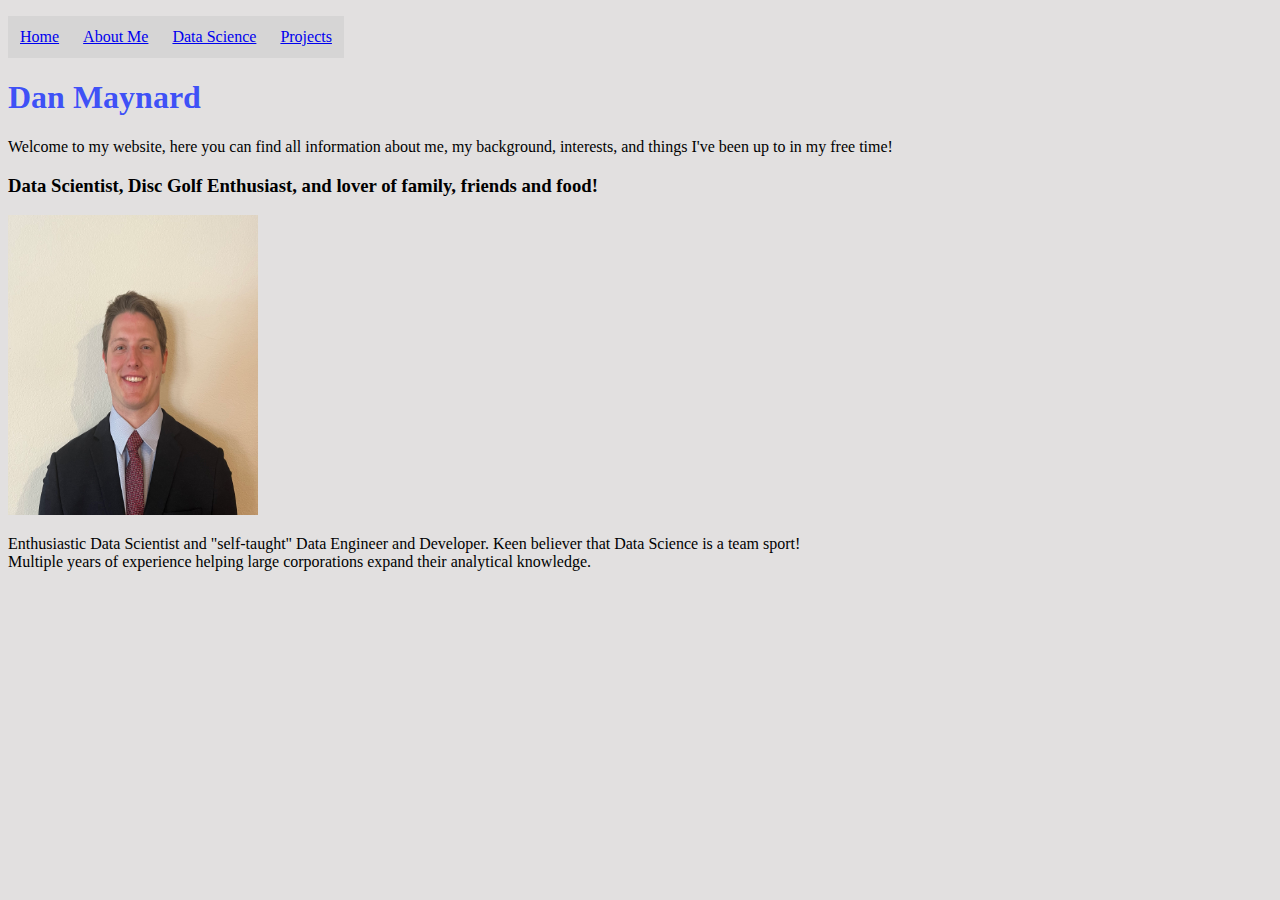
<file: index.htm>
<!DOCTYPE html>

<html>

<head>
	<meta charset="UTF-8">
	<style>
		ul {
		  list-style-type: none;
		  margin: 5;
		  padding: 0;
		  overflow: hidden;
		}
		
		li {
		  float: left;
		}
		
		li a {
		  display: block;
		  padding: 12px;
		  background-color: #c9c9c979;
		}
		</style>
	<ul>
		<li><a href="index.htm">Home</a></li>
		<li><a href="aboutme.htm">About Me</a></li>
		<li><a href="datascience.html">Data Science</a></li>
		<li><a href="projects.asp">Projects</a></li>
	  </ul>

<h1 style="color:rgba(0, 26, 255, 0.74);">Dan Maynard</h1>
</head>
<body style="background-color:rgb(226, 224, 224);">
</body>
<body>

<style>

	h1 {
			color: rgb(255, 0, 191);
			font-family: verdana;
			font-size: 200%;
		}
	.center {
  text-align: center;
  border: 3px solid green;
}
</style>
<p>Welcome to my website, here you can find all information about me, my background, interests, and things I've been up to in my free time!</p>
<h3>Data Scientist, Disc Golf Enthusiast, and lover of family, friends and food!</h3>

<img src="images/MainPhoto.jpg" alt="Photo of Dan Maynard" style="width:250px;height:300px;">
<p>Enthusiastic Data Scientist and "self-taught" Data Engineer and Developer. Keen believer that Data Science is a team sport! 
<br>Multiple years of experience helping large corporations expand their analytical knowledge.</br> 
</p>

</body>

</html>
</file>
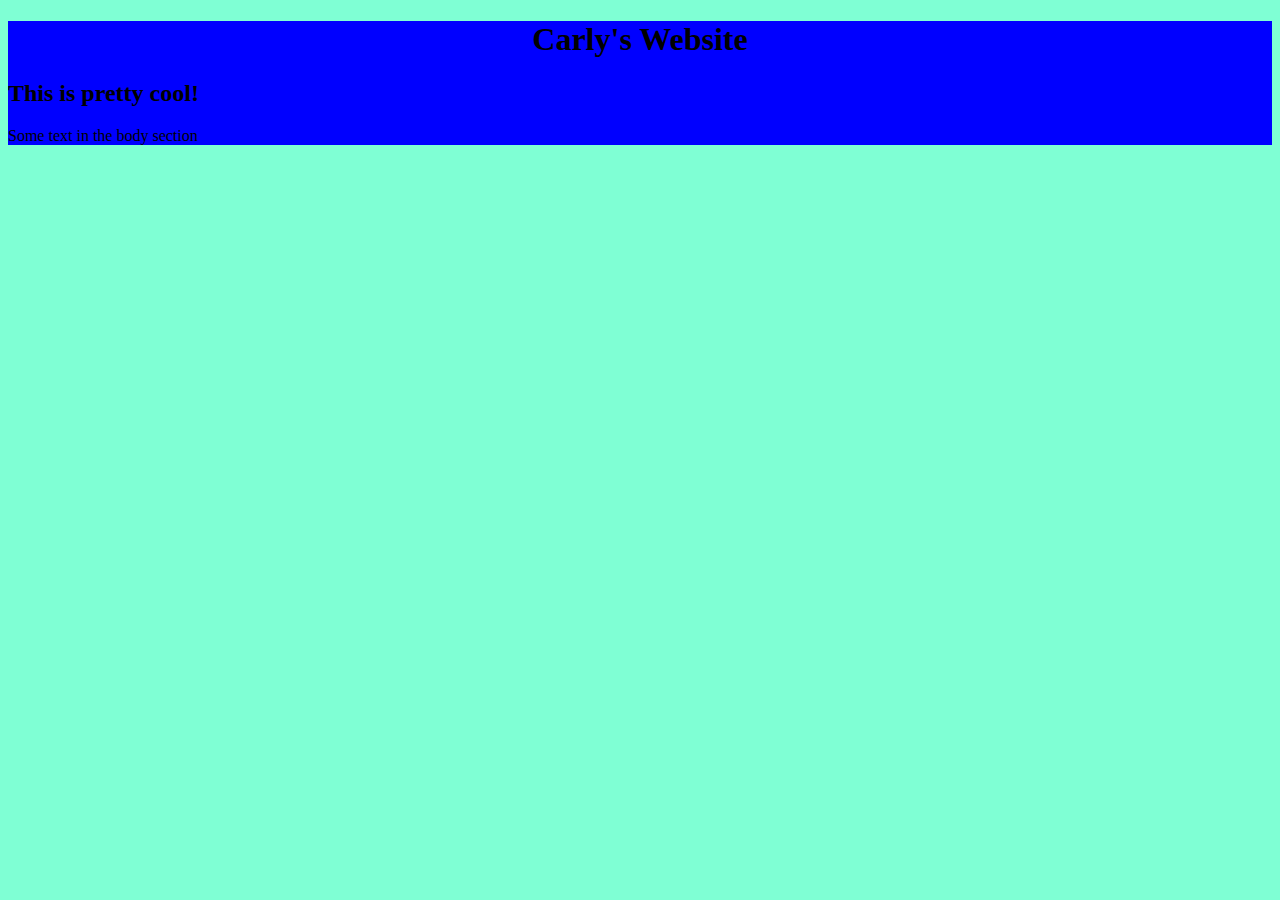
<file: Other/index.htm>
<!DOCTYPE html>

<html style="background-color:aquamarine">
	<head>
		<meta charset="utf-8">
		<title>Carly McBride's webpage
		</title>
		<h1 style="text-align: center;font-family: serif;color: black;">
			Carly's Website
		</h1>
		<h2 style="color: black;font-family: Cambria;">
			This is pretty cool!
		</h2>
		<body style="background-color:blue">
			Some text in the body section
		</body>
	</head>

</html>
</file>
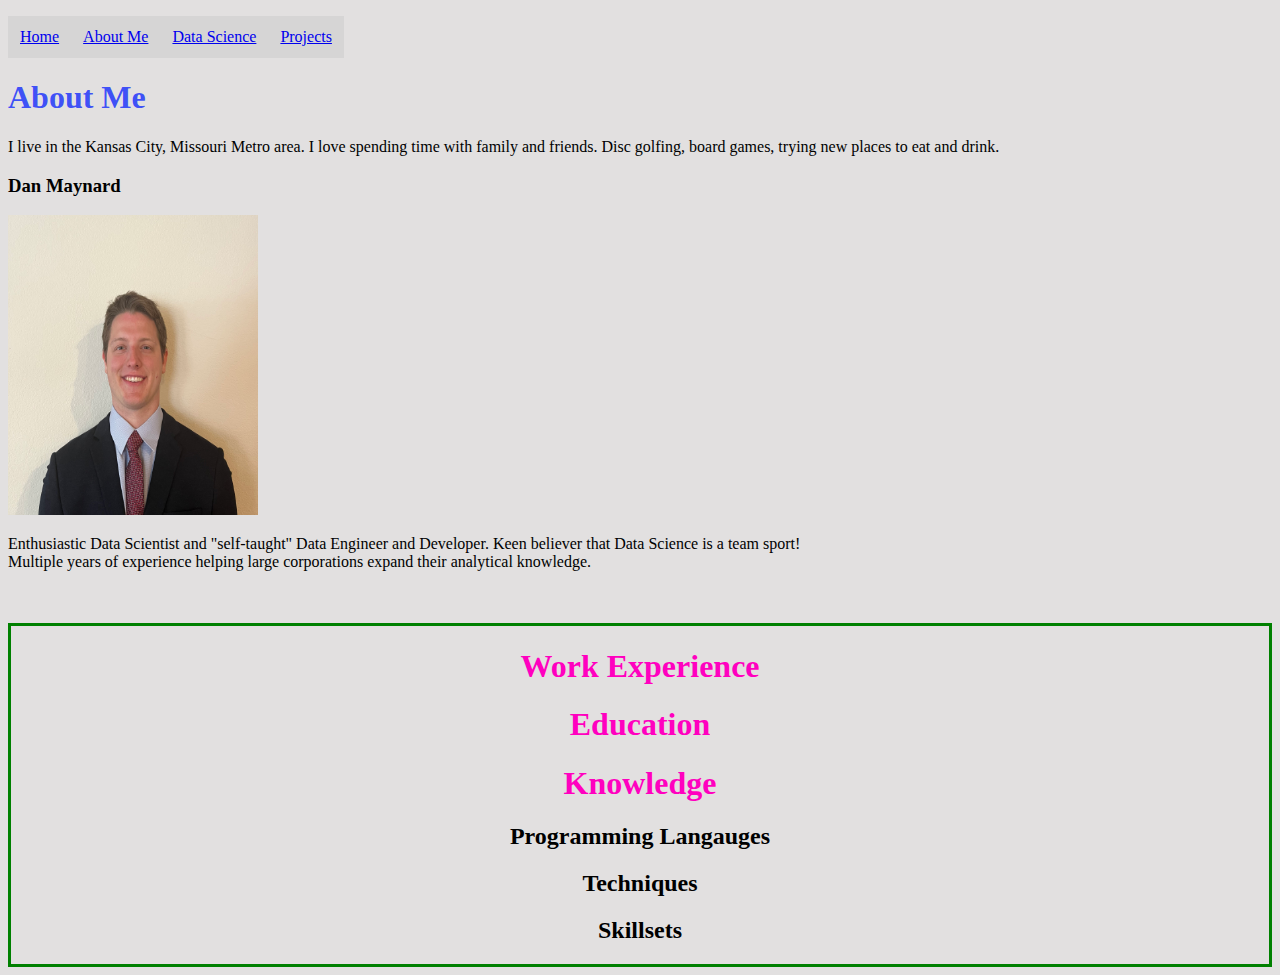
<file: aboutme.htm>
<!DOCTYPE html>

<html>

<head>
	<meta charset="UTF-8">
	<style>
		ul {
		  list-style-type: none;
		  margin: 5;
		  padding: 0;
		  overflow: hidden;
		}
		
		li {
		  float: left;
		}
		
		li a {
		  display: block;
		  padding: 12px;
		  background-color: #c9c9c979;
		}
		</style>
	<ul>
		<li><a href="index.htm">Home</a></li>
		<li><a href="aboutme.htm">About Me</a></li>
		<li><a href="datascience.html">Data Science</a></li>
		<li><a href="projects.asp">Projects</a></li>
	  </ul>

<h1 style="color:rgba(0, 26, 255, 0.74);">About Me</h1>
</head>
<body style="background-color:rgb(226, 224, 224);">
</body>
<body>

<style>

	h1 {
			color: rgb(255, 0, 191);
			font-family: verdana;
			font-size: 200%;
		}
	.center {
  text-align: center;
  border: 3px solid green;
}
</style>
<p>I live in the Kansas City, Missouri Metro area. I love spending time with family and friends. 
    Disc golfing, board games, trying new places to eat and drink.
</p>
<h3>Dan Maynard</h3>

<img src="images/MainPhoto.jpg" alt="Photo of Dan Maynard" style="width:250px;height:300px;">
<p>Enthusiastic Data Scientist and "self-taught" Data Engineer and Developer. Keen believer that Data Science is a team sport! 
<br>Multiple years of experience helping large corporations expand their analytical knowledge.</br> 
</p>
<br></br> 
<div class="center">
<h1>Work Experience</h1>
<h1>Education</h1>
<h1>Knowledge</h1>
<h2>Programming Langauges</h2>
<h2>Techniques</h2>
<h2>Skillsets</h2>
</div>

</body>

</html>
</file>
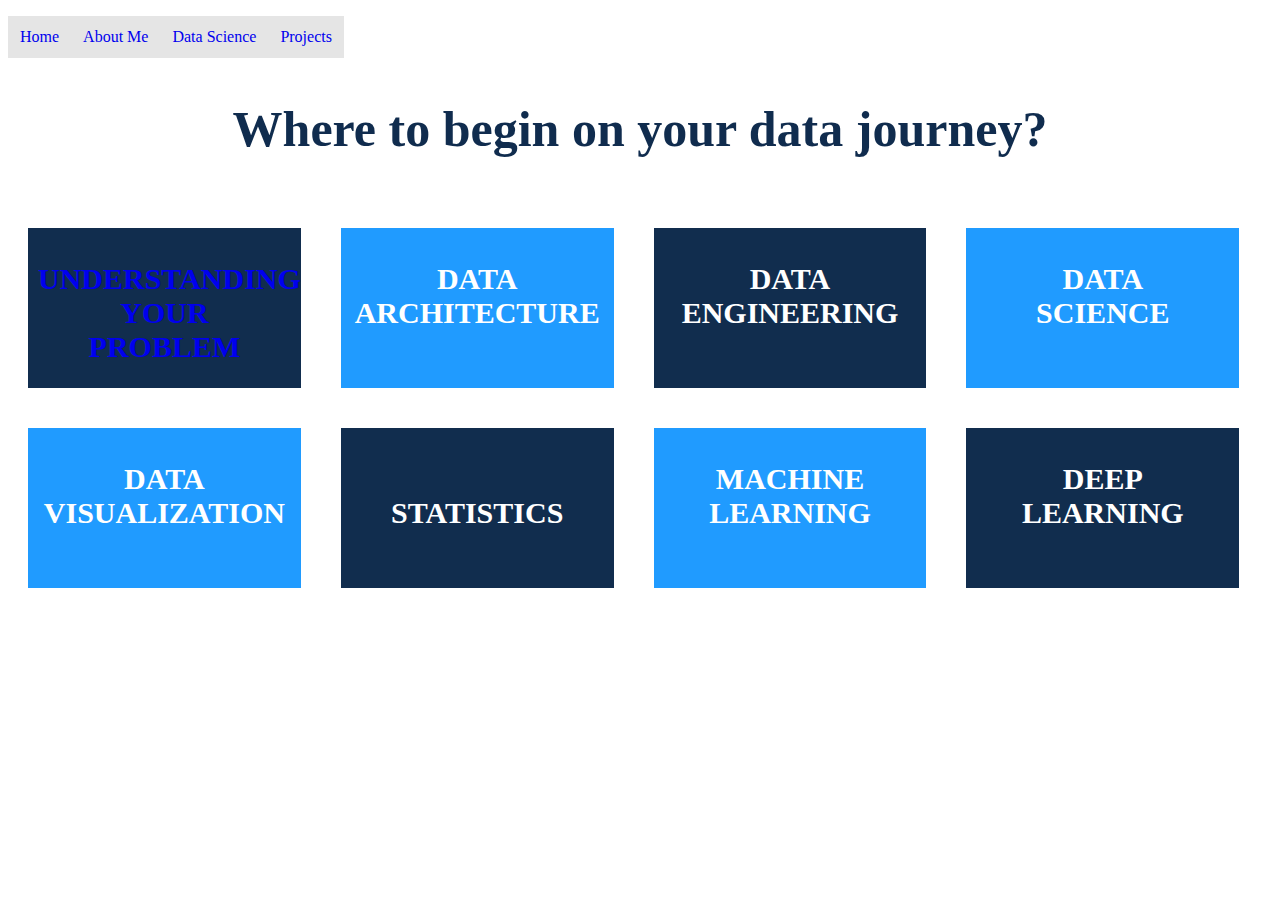
<file: datascience.html>
<!DOCTYPE html>

<html>

<head>
	<meta charset="UTF-8">
    <link rel="stylesheet" href="css/styles.css">
	<style>
		ul {
		  list-style-type: none;
		  margin: 5;
		  padding: 0;
		  overflow: hidden;
		}
		
		li {
		  float: left;
		}
		
		li a {
		  display: block;
		  padding: 12px;
		  background-color: #c9c9c979;
		}
		</style>
	<ul>
		<li><a href="index.htm">Home</a></li>
		<li><a href="aboutme.htm">About Me</a></li>
		<li><a href="datascience.html">Data Science</a></li>
		<li><a href="projects.asp">Projects</a></li>
	  </ul>


      
      <!--Section 3: Projects-->
      
        <h2 class="section-heading">Where to begin on your data journey?</h2>
       
        <div class="column-4 project-1">
        <a href="#">
          <h2 class="project-text">UNDERSTANDING YOUR <br>PROBLEM</h2>
          </a>
        </div>
        
        <div class="column-4 project-2">
          <h2 class="project-text">DATA <br>ARCHITECTURE</h2>
        </div>
        
        <div class="column-4 project-1">
          <h2 class="project-text">DATA <br> ENGINEERING</h2>
        </div>
        
        <div class="column-4 project-2">
          <h2 class="project-text">DATA <br> SCIENCE</h2>
        </div>
        
        <div class="column-4 project-2">
          <h2 class="project-text">DATA <br> VISUALIZATION</h2>
        </div>
        
        <div class="column-4 project-1">
          <h2 class="project-text"><br>STATISTICS</h2>
        </div>

        <div class="column-4 project-2">
            <h2 class="project-text">MACHINE <br> LEARNING</h2>
        </div>

        <div class="column-4 project-1">
            <h2 class="project-text">DEEP <br> LEARNING</h2>
        </div>
        
</html>
</file>
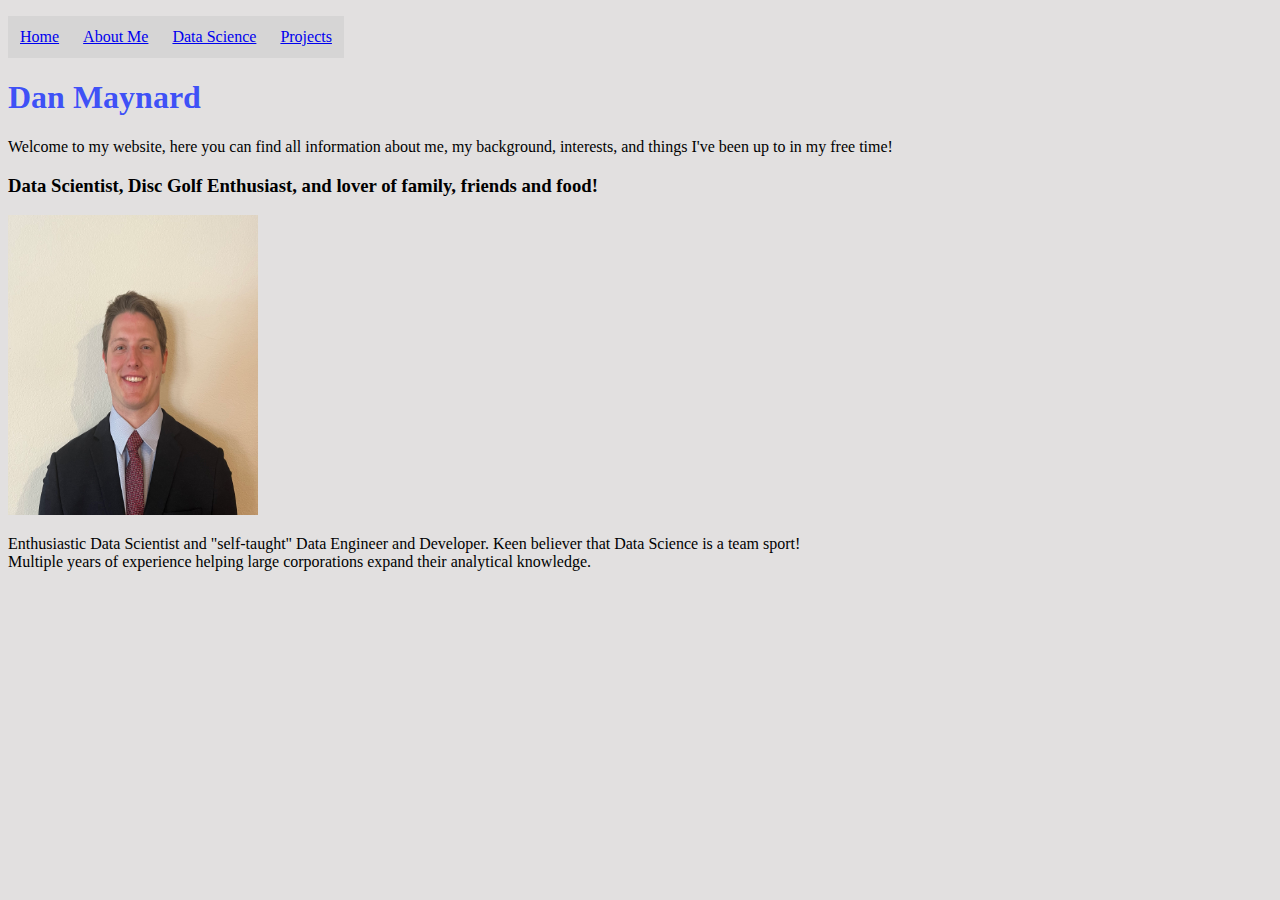
<file: mainscreen.htm>
<!DOCTYPE html>

<html>

<head>
	<meta charset="UTF-8">
	<style>
		ul {
		  list-style-type: none;
		  margin: 5;
		  padding: 0;
		  overflow: hidden;
		}
		
		li {
		  float: left;
		}
		
		li a {
		  display: block;
		  padding: 12px;
		  background-color: #c9c9c979;
		}
		</style>
	<ul>
		<li><a href="mainscreen.htm">Home</a></li>
		<li><a href="aboutme.htm">About Me</a></li>
		<li><a href="datascience.html">Data Science</a></li>
		<li><a href="projects.asp">Projects</a></li>
	  </ul>

<h1 style="color:rgba(0, 26, 255, 0.74);">Dan Maynard</h1>
</head>
<body style="background-color:rgb(226, 224, 224);">
</body>
<body>

<style>

	h1 {
			color: rgb(255, 0, 191);
			font-family: verdana;
			font-size: 200%;
		}
	.center {
  text-align: center;
  border: 3px solid green;
}
</style>
<p>Welcome to my website, here you can find all information about me, my background, interests, and things I've been up to in my free time!</p>
<h3>Data Scientist, Disc Golf Enthusiast, and lover of family, friends and food!</h3>

<img src="images/MainPhoto.jpg" alt="Photo of Dan Maynard" style="width:250px;height:300px;">
<p>Enthusiastic Data Scientist and "self-taught" Data Engineer and Developer. Keen believer that Data Science is a team sport! 
<br>Multiple years of experience helping large corporations expand their analytical knowledge.</br> 
</p>

</body>

</html>
</file>
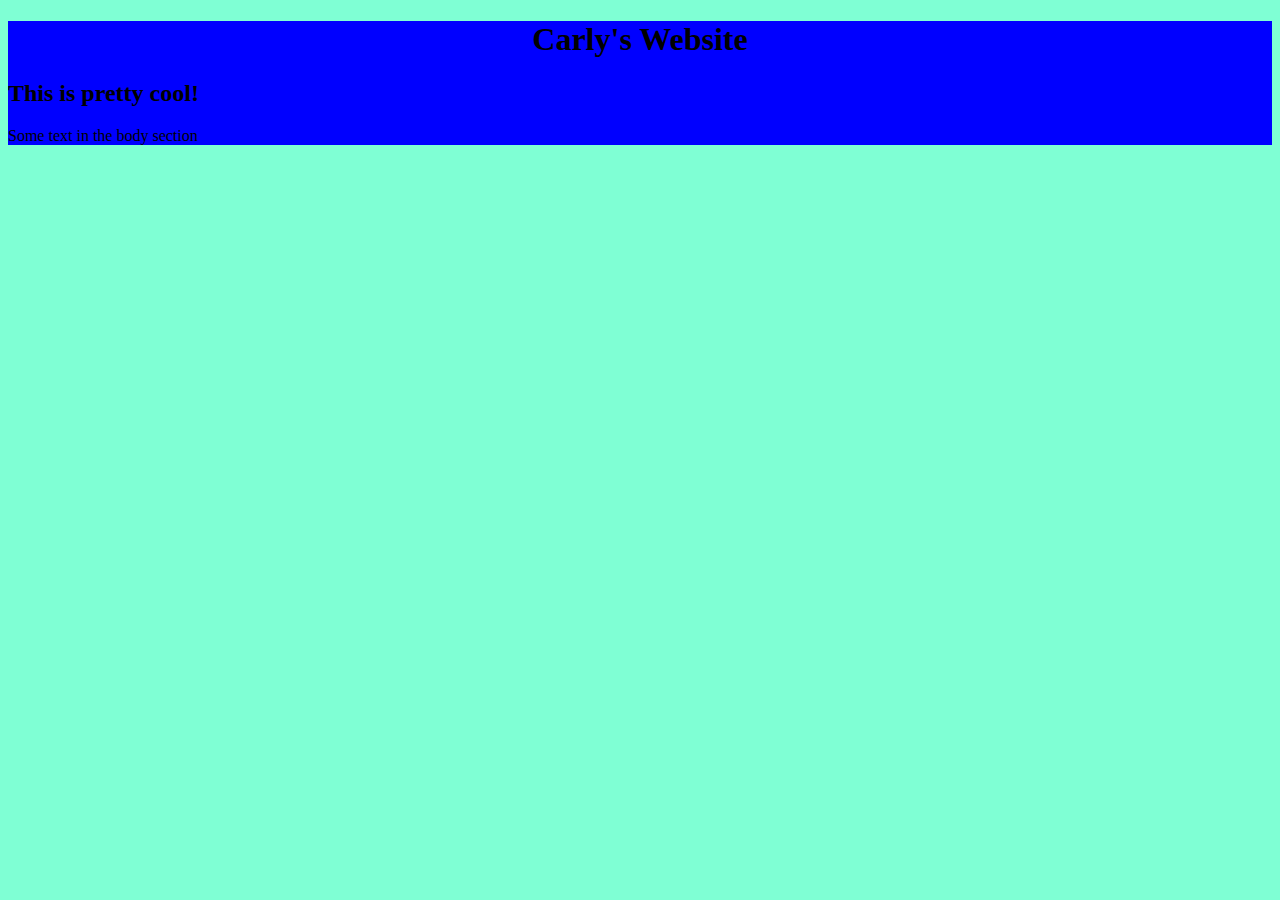
<file: Other/index_carly_css.htm>
<!DOCTYPE html>

<html>
	<head>
		<meta charset="utf-8">
		<link rel="stylesheet" href="styles_Carly.css">
		<title>Carly McBride's webpage using CSS
		</title>
		<h1>
			Carly's Website
		</h1>
		<h2>
			This is pretty cool!
		</h2>
		<body>
			Some text in the body section
		</body>
	</head>

</html>
</file>
<file: css/styles.css>
/*  Section 3  */

.section-heading {
  text-align:center;
  color:#102C4E;
  margin-bottom:50px;
  font-size: 50px;
}

/* Sizing for Project Containers  */

.column-4 {
  float: left;
  width: 20%;
  padding: 10px;
  margin:20px;
  height: 140px;
}

a {
  text-decoration: none;
}

/* Color and Images for Project Containers  */
.project-1 {
  background-color:#112d4e;
  color: white;
}

.project-2 {
  background-color:#209BFF;
  color: white;
}

.project-text {
  text-align:center;
  font-size:30px;
}

/* Hover classes for individual project boxes */

.project-1:hover {
  filter: brightness(50%);
}

.project-2:hover {
  filter: brightness(50%);
}
</file>
<file: Other/styles_Carly.css>
html {
  background-color: aquamarine;
}

h1 {
  text-align: center;
  font-family: serif;
  color: black;
}
h2 {
  color: black;
  font-family: Cambria;
}

body {
  background-color: blue;
}
</file>
